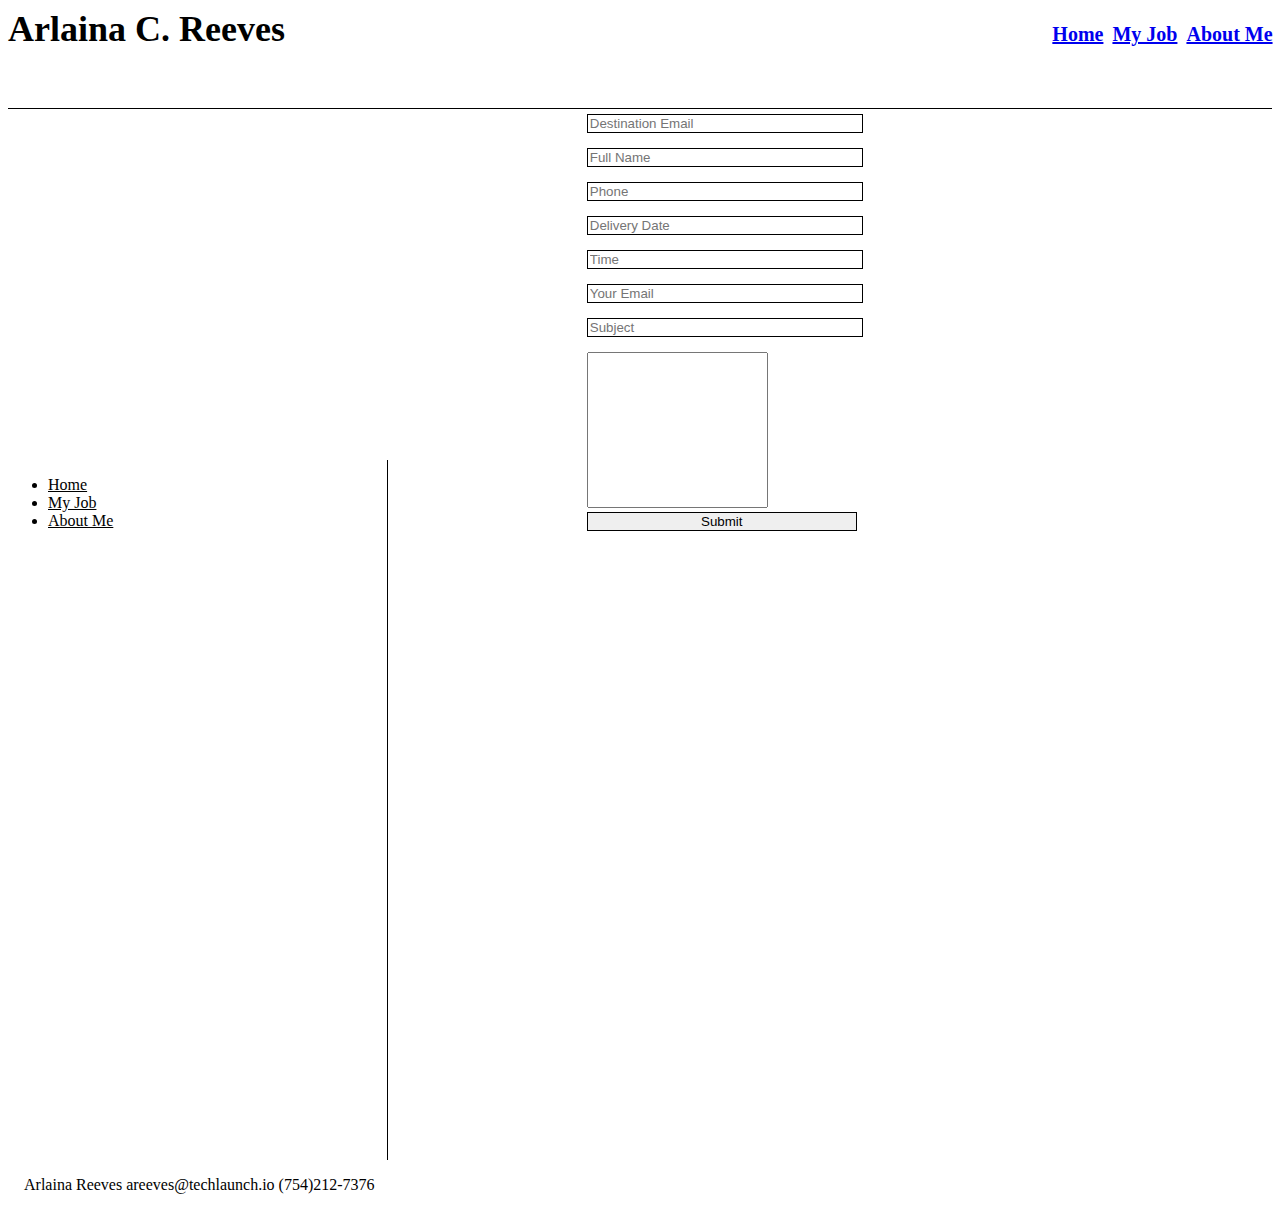
<file: index.html>
<!DOCTYPE html>
<html lang="en">
<head>
    <meta charset="UTF-8">
    <meta name="viewport" content="width=device-width, initial-scale=1.0">
    <meta http-equiv="X-UA-Compatible" content="ie=edge">
    <title>Form</title>
    <link rel="stylesheet" href="form.css">
</head>

<body>
   <div class="header">
        Arlaina C. Reeves
        <a href="#">Home</a>
        <a href="myjob.html">My Job</a>
        <a href="aboutme.html">About Me</a> 
    </div>
    <div class="sidebar">
        <ul>
            <li><a href="#">Home</a></li>
            <li><a href="myjob.html">My Job</a></li>
            <li><a href="aboutme.html">About Me</a></li>
        </ul>
    </div>
    <div class="main">
        <!-- I need to make the following: Destination email, Full Name, Phone, Delivery Date, 
            Time, Your Email,Subject line, A text area to hold email and submit button-->
        <form action="http://fvi-grad.com:4004/email" method="POST">
            <input type="text" name="dest_email" placeholder="Destination Email"/>
            <input type="text" name="full_name"placeholder="Full Name"/>
            <input type="text" name="phone"placeholder="Phone"/>
            <input type="text"name="ddate" placeholder="Delivery Date"/>
            <input type="text" name="time"placeholder="Time"/>
            <input type="text"name="email"placeholder="Your Email"/>
            <input type="text"name="subject"placeholder="Subject"/>
            <textarea name="message" id="" cols"30" rows="10"></textarea>
            <input type="submit" name="submit"/>
        </form>
        
    </div>
    <div class="footer">
        Arlaina Reeves
        areeves@techlaunch.io
        (754)212-7376
    </div>
</body>
</html>
</file>
<file: form.css>
.header{
    width:100%;
    height:100px;
    font-size:36px;
    font-weight:bold;
    border-bottom:1px solid black;
    /* padding:2em; */
}

.header a{
    position: relative;
    left:60%;
    font-size: 20px;
}

.sidebar a{
    color:black;
}
.sidebar a:visited{
    color:black;
}
.sidebar{
    position:absoulte;
    display:inline-block;
    width:30%;
    height:700px;
    border-right:1px solid black;
}

.main{
    position:absoulte;
    display:inline-block;
    left:35%;
    width:50%;
    height:auto;
    padding:5px;
}

.footer{
    position:absoulte;
    border-top:1px black;
    width:100%;
    height:auto;
    padding:1em;
}

form{
    margin:auto;
    position:relative;
    left:30%;
    
}

form input{
    display:block;
    width:270px;
    border:1px solid black;
    margin: 0px 0px 15px 0px;
}

form textarea{
    resize:none;
}
</file>
